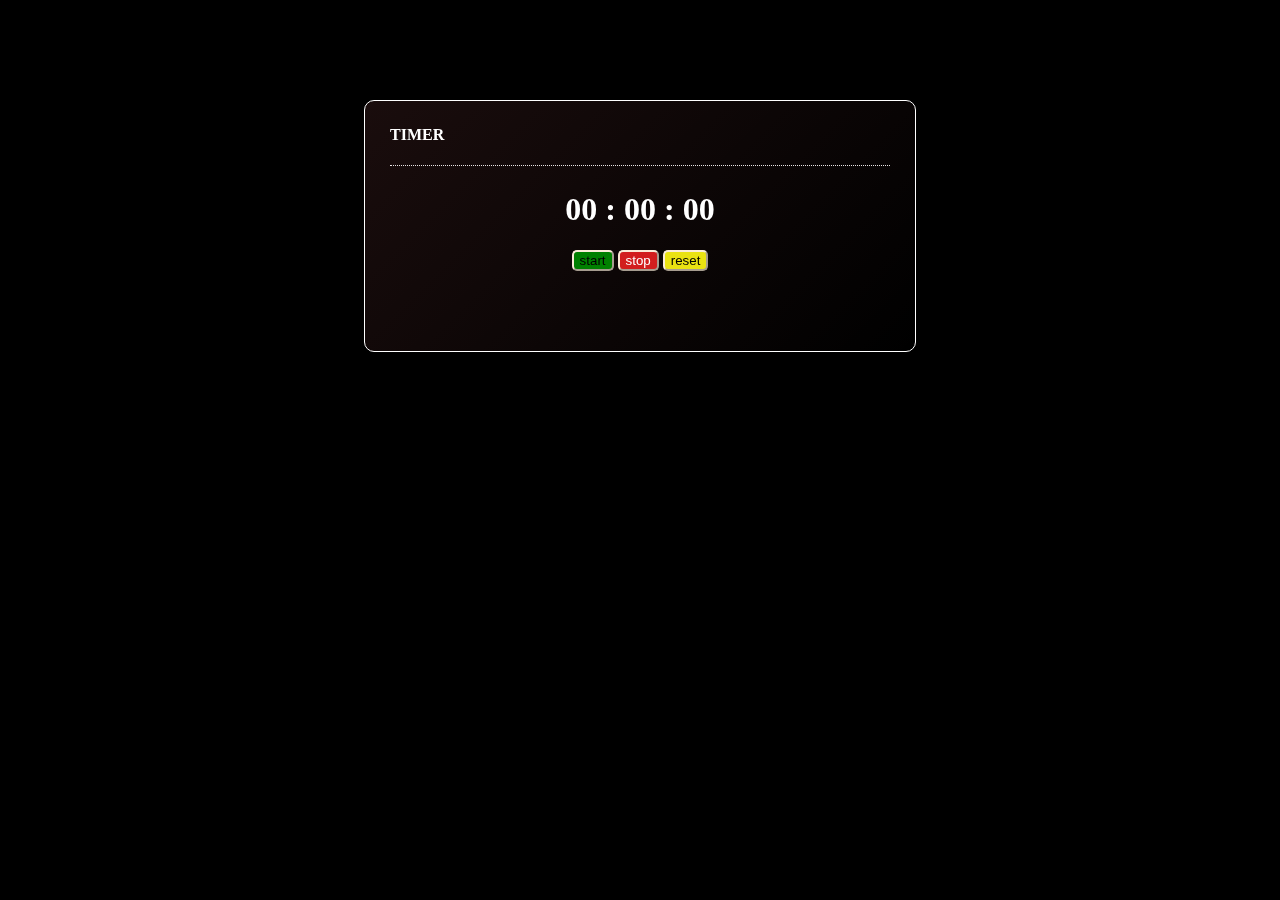
<file: assignment1/index.html>
<!-- Create a timer.html page
Create input boxes which accepts time. (minutes, seconds and hours should be taken)
have the following buttons start, pause, reset
on start, the countdown should start
on pause the timer should be pause
on reset reset and stop the timer -->



<!DOCTYPE html>
<html lang="en">

<head>
    <meta charset="UTF-8">
    <meta name="viewport" content="width=device-width, initial-scale=1.0">
    <title>Document</title>
    <link rel="stylesheet" href="style.css">
</head>

<body>
    <center>
        <div class="main">
            <div class="heading">
                <h4>TIMER</h4>
            </div>
            <div class="time">
                <h1 id="timer">00 : 00 : 00</h1>
            </div>
            <div class="btn">
                <button id="start">start</button>
                <button id="stop">stop</button>
                <button id="reset">reset</button>
            </div>
        </div>
    </center>

    <script src="script.js"></script>
</body>

</html>
</file>
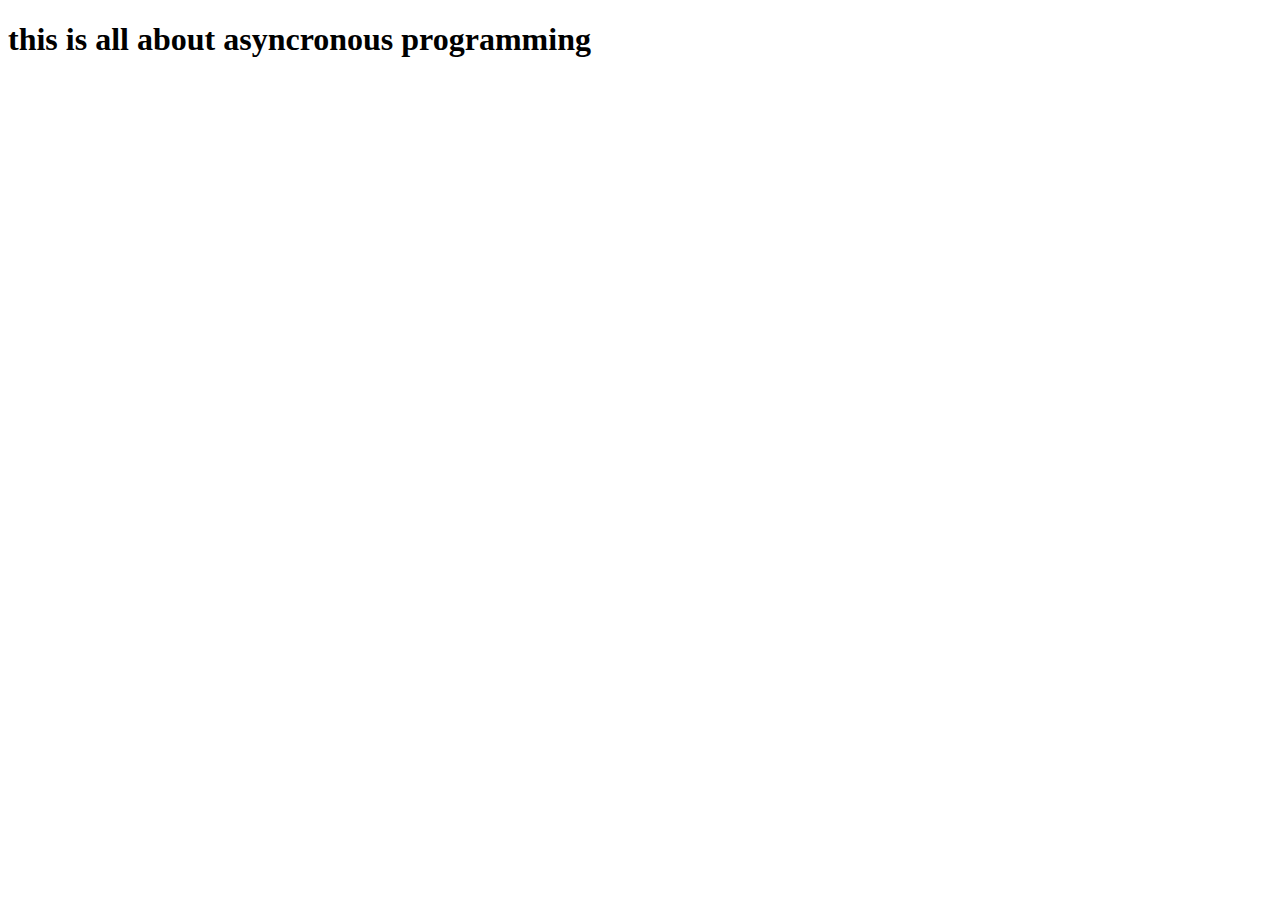
<file: example2/index.html>
<!DOCTYPE html>
<html lang="en">
<head>
    <meta charset="UTF-8">
    <meta name="viewport" content="width=device-width, initial-scale=1.0">
    <title>Document</title>
</head>
<body>

    <h1>this is all about asyncronous programming</h1>
    <script src="script.js"></script>
</body>
</html>
</file>
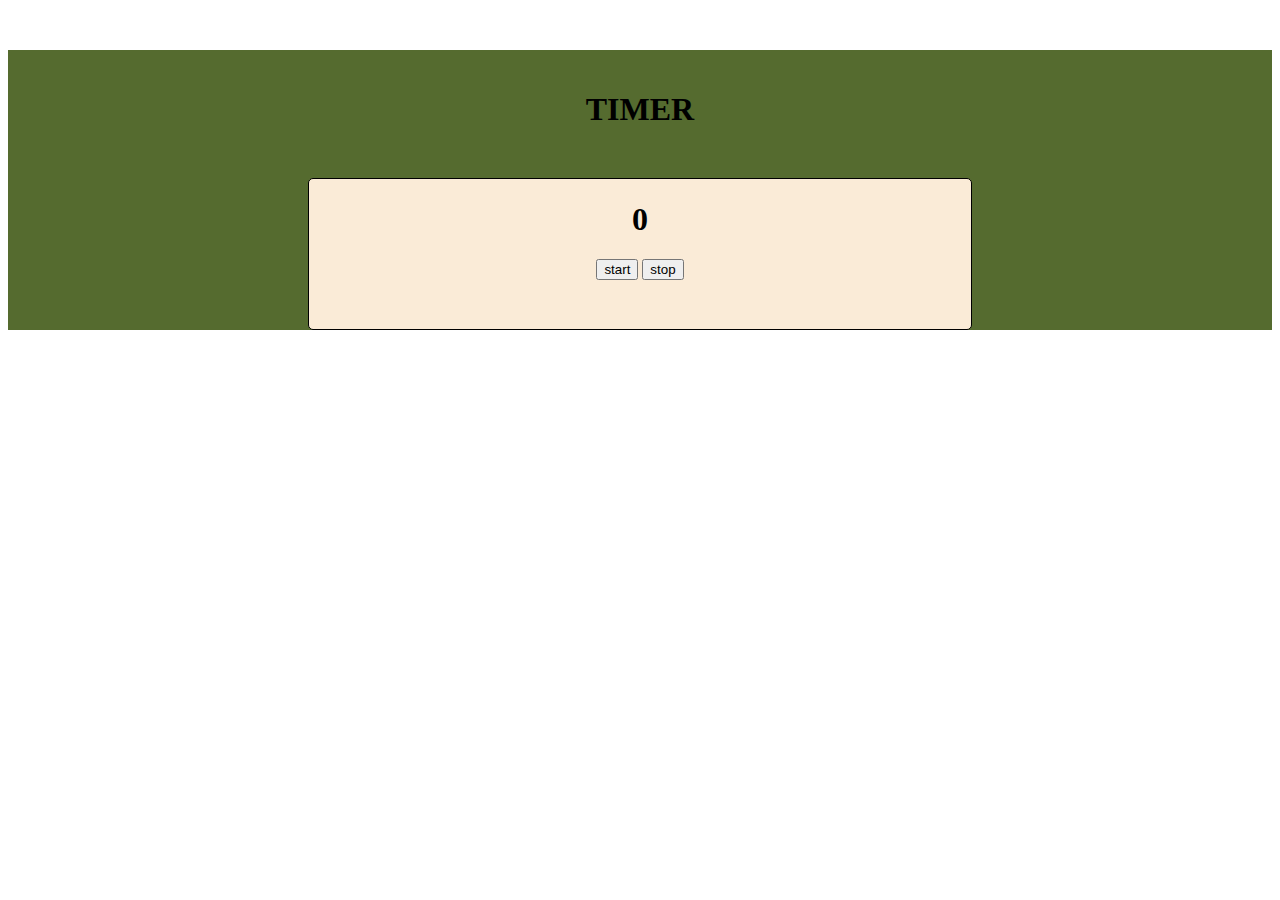
<file: example4/index.html>
<!DOCTYPE html>
<html lang="en">
<head>
    <meta charset="UTF-8">
    <meta name="viewport" content="width=device-width, initial-scale=1.0">
    <title>Document</title>
    <link rel="stylesheet" href="style.css">
</head>
<body>
    <center class="center">
    <h1>TIMER</h1>
    <div class="contener">
        <h1 id="timer">0</h1>
        <button id="start">start</button>
        <button id="stop">stop</button>
    </div>
    </center>

</body>

<script>


    let timer = document.querySelector("#timer")
    let start = document.querySelector("#start")
    let stopp = document.querySelector("#stop")


    let i = 0;
    function Start(){
        // let i = 0;

        function cratetimer(){
            timer.innerHTML = i
        }
        id1 = setInterval(function(){
            cratetimer()
            i++
        },1000)
    }

    function Stop() {
        clearInterval(id1)
    }

    start.addEventListener("click", function(){
        Start()
    })

    stopp.addEventListener("click", function(){
        Stop()
    })
    
</script>
</html>
</file>
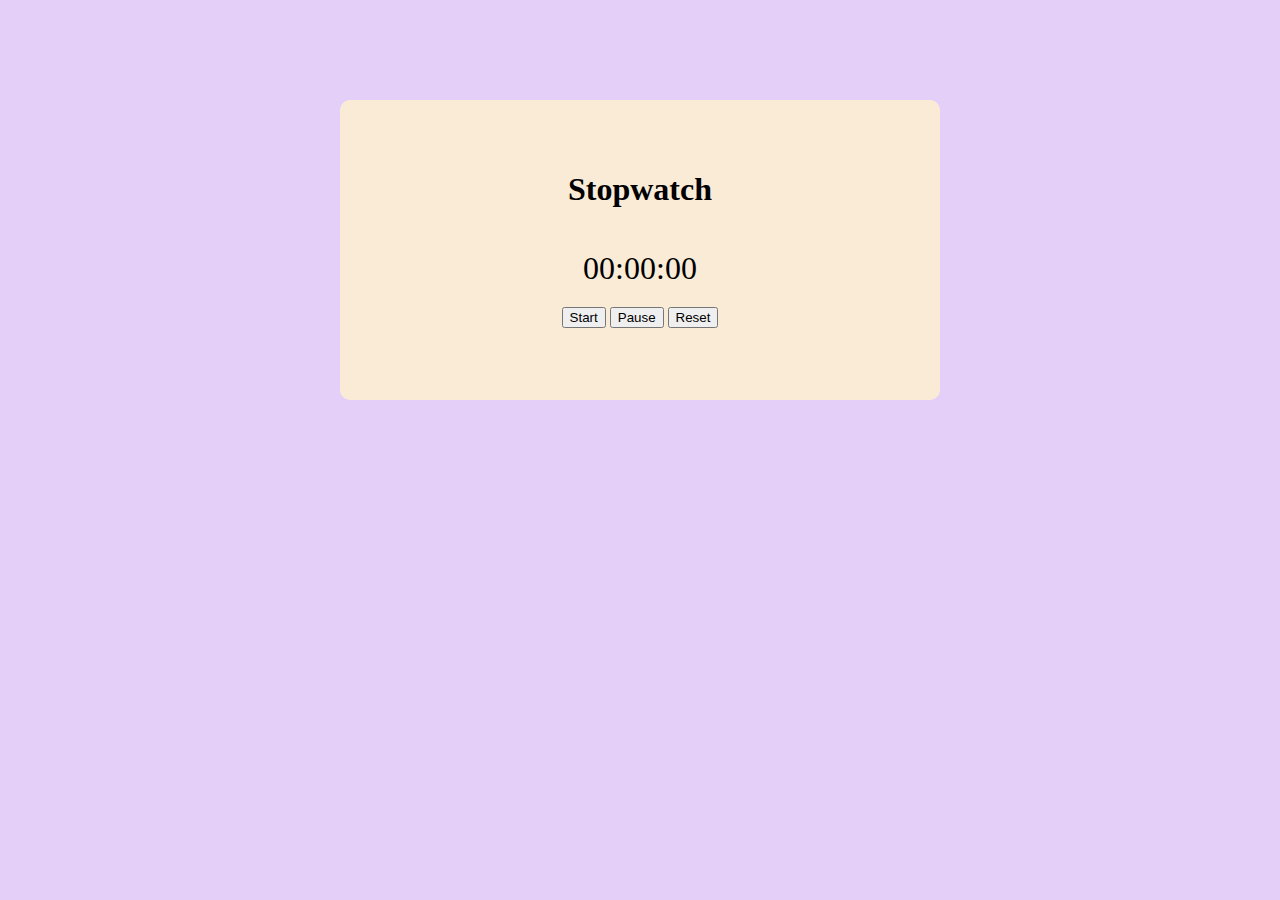
<file: stopwatch/index.html>
<!DOCTYPE html>
<html lang="en">

<head>
    <meta charset="UTF-8">
    <meta name="viewport" content="width=device-width, initial-scale=1.0">
    <title>Stopwatch</title>
    <link rel="stylesheet" href="./style.css">
</head>

<body>

    <main class="main">
    <h1>Stopwatch</h1>
    <div id="timer">00:00:00</div>
    <div>
        <button onclick="start()">Start</button>
        <button onclick="pause()">Pause</button>
        <button onclick="reset()">Reset</button>
    </div>
    </main>


    <script src="./script.js"></script>
</body>

</html>
</file>
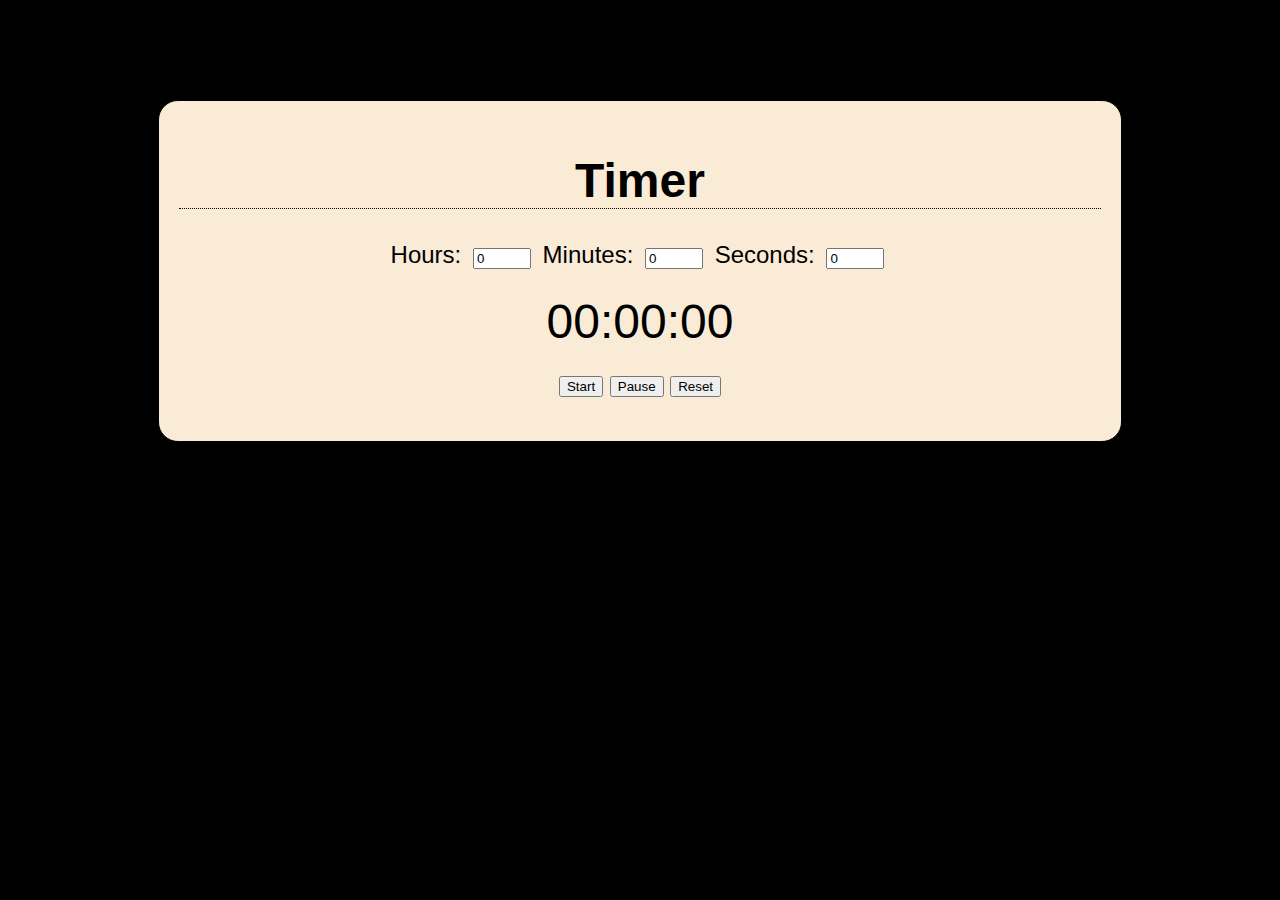
<file: Timer/index.html>
<!DOCTYPE html>
<html lang="en">

<head>
    <meta charset="UTF-8">
    <meta name="viewport" content="width=device-width, initial-scale=1.0">
    <title>Timer</title>
    <link rel="stylesheet" href="style.css">
</head>

<body>
    
    <main class="main">
    <h1 class="heading">Timer</h1>
    <div>
        <label for="hours">Hours:</label>
        <input type="number" id="hours" min="0"  value="0">
        <label for="minutes">Minutes:</label>
        <input type="number" id="minutes" min="0" max="59" value="0">
        <label for="seconds">Seconds:</label>
        <input type="number" id="seconds" min="0" max="59" value="0">
    </div>
    <div id="timer">00:00:00</div>
    <div>
        <button onclick="start()">Start</button>
        <button onclick="pause()">Pause</button>
        <button onclick="reset()">Reset</button>
    </div>
    </main>


    <script src="./script.js"></script>
</body>

</html>
</file>
<file: assignment1/style.css>
body {
    background-color: rgb(0, 0, 0);
    color: white;
}

.main {
    font-family: cursive;
    border: 1px solid white;
    border-radius: 10px;
    height: 250px;
    width: 550px;
    margin-top: 100px;
    background: linear-gradient(135deg, rgba(252, 125, 125, 0.1), rgba(236, 223, 223, 0));
    backdrop-filter: blur(10px);
}

.heading {
    text-align: left;
    margin: 25px;
    border-bottom: 1px dotted rgb(232, 228, 228);
}

#start{
    background-color: green;
    border-radius: 5px;
    border-color: antiquewhite;
}
#stop{
    background-color: rgb(210, 30, 30);
    border-radius: 5px;
    border-color: antiquewhite;
    color: white;
}
#reset {
    background-color: rgb(234, 226, 18);
    border-radius: 5px;
    border-color: antiquewhite;
    cl
}
</file>
<file: example4/style.css>
.body{
    font-family: cursive;
}

.contener{
    border: 1px solid black;
    border-radius: 5px;
    margin: 50px 300px;
    height: 150px;
    background-color: antiquewhite;
}
.center{
    background-color:darkolivegreen;
    margin-top: 50px;
    padding-top: 20px;
    
}
</file>
<file: stopwatch/style.css>
body {
     font-family: cursive;
     text-align: center;
     background-color: rgb(228, 207, 248);
 }
 #timer {
     font-size: 2em;
     padding: 20px;
 }
.main {
    font-family: cursive;
    border-radius: 10px;
    height: 200px;
    width: 500px;
    margin-top: 100px;
    background-color: antiquewhite;
    padding: 50px;
    margin: auto;
    margin-top: 100px;
}
</file>
<file: Timer/style.css>
body {
    font-family: Arial, sans-serif;
    text-align: center;
    background-color: black;
    font-size: 1.5em;
}

input {
    width: 50px;
    margin: 5px;
}
.heading{
    border-bottom: 1px dotted black;
    
}

#timer {
    font-size: 2em;
    margin: 20px;
}
.main{
    border: 1px solid black;
    margin: 100px 150px;
    padding: 20px;
    border-radius: 20px;
    height: 300px;
    background-color: antiquewhite;
}
</file>
